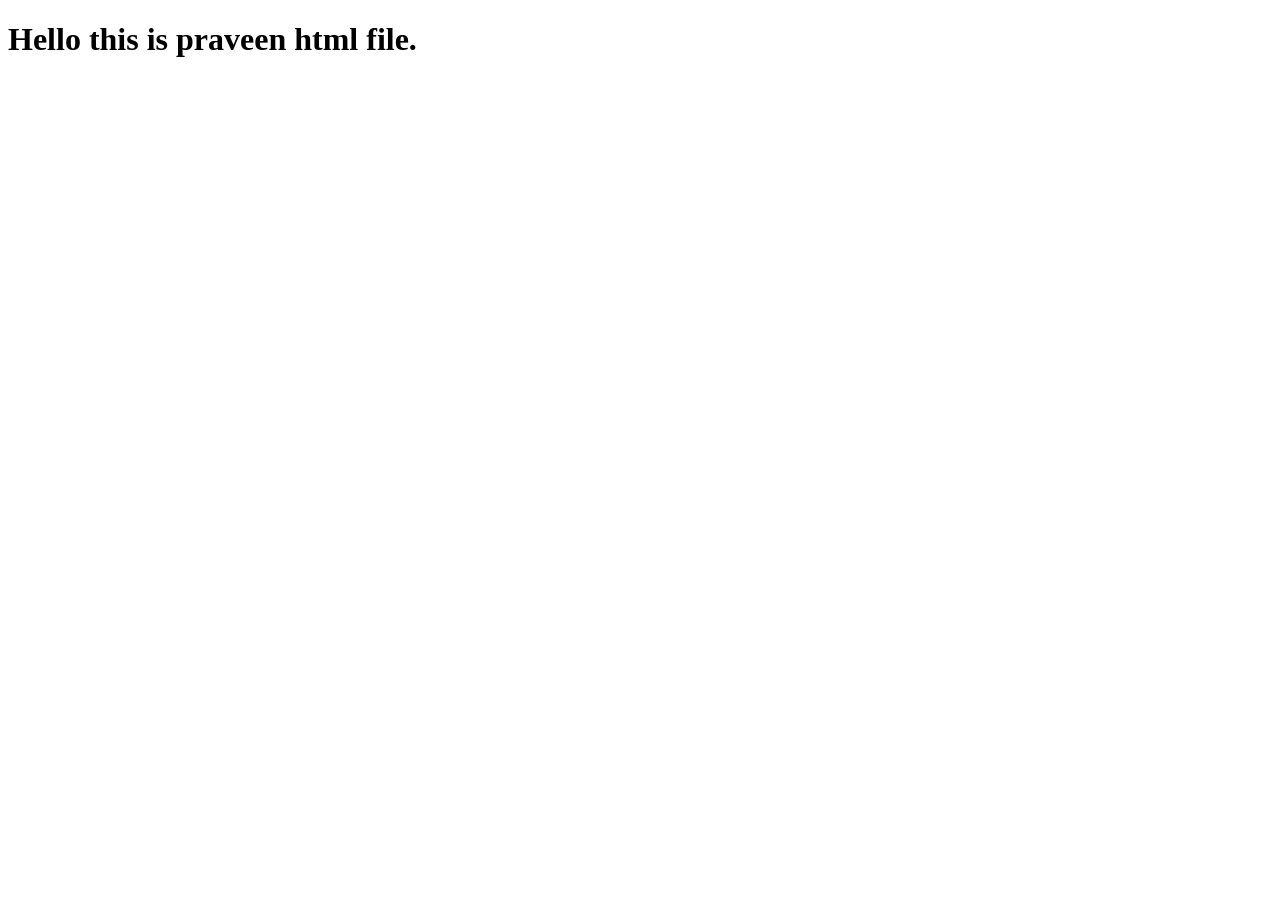
<file: praveen.html>
<!DOCTYPE html>
<html lang="en">
<head>
  <meta charset="UTF-8">
  <meta name="viewport" content="width=device-width, initial-scale=1.0">
  <title>Document</title>
</head>
<body>
  <h1>Hello this is praveen html file.</h1>
</body>
</html>
</file>
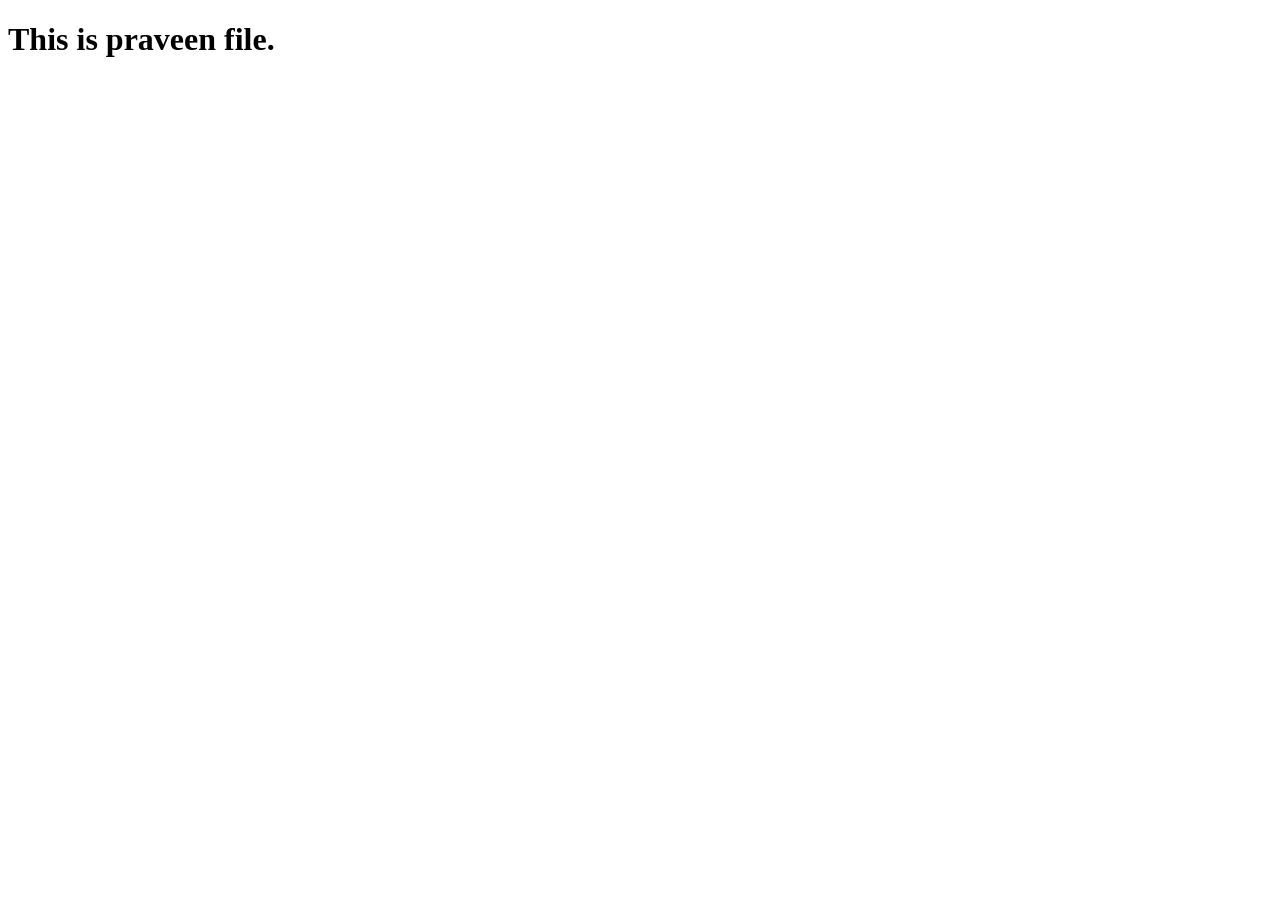
<file: praveenkrpal.html>
<!DOCTYPE html>
<html lang="en">

<head>
  <meta charset="UTF-8">
  <meta name="viewport" content="width=device-width, initial-scale=1.0">
  <title>Document</title>
</head>

<body>
  <h1>This is praveen file.</h1>
</body>

</html>
</file>
